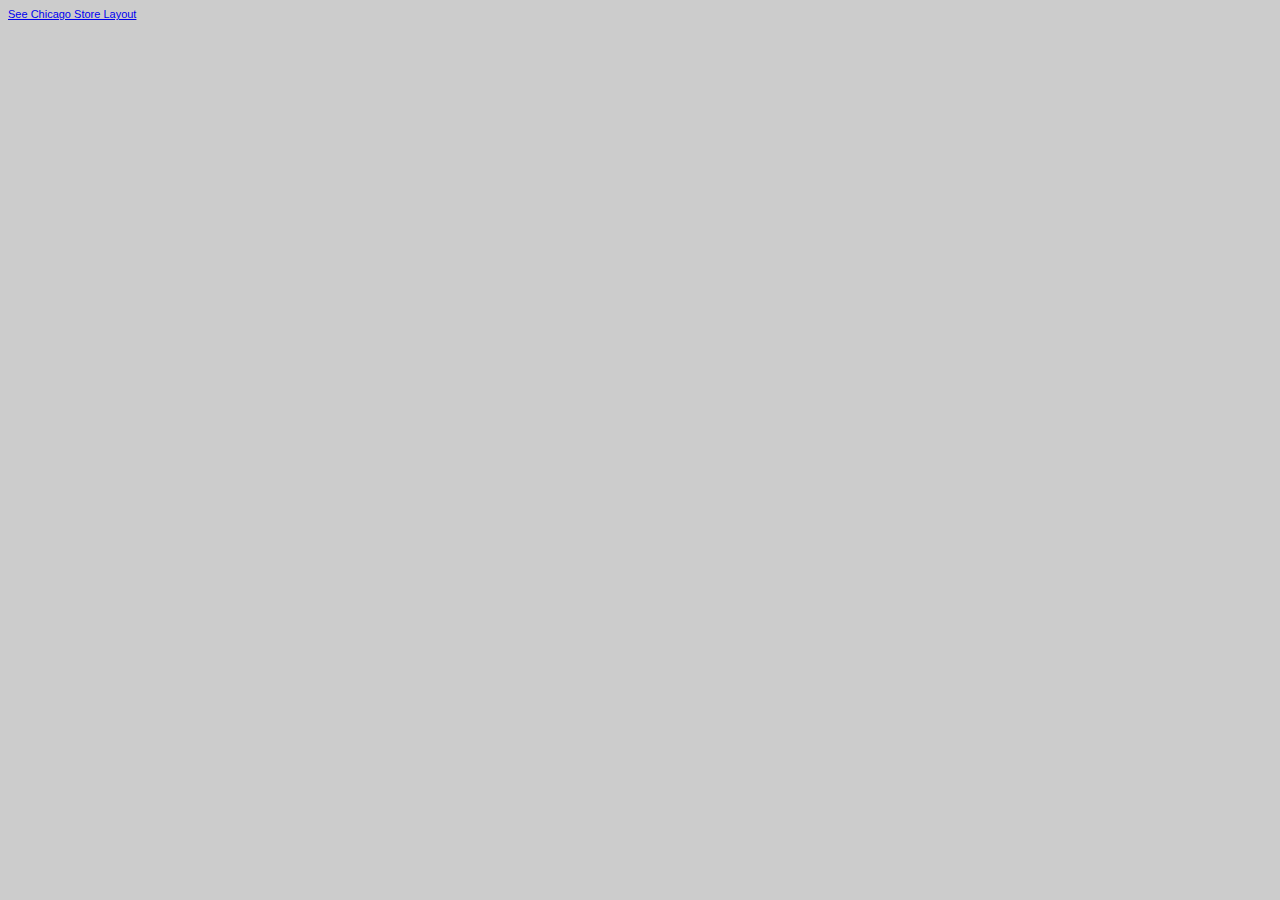
<file: d3/index.html>
<!DOCTYPE html>
<html lang="en">

<head>
  <meta charset="utf-8">
  <script src="http://d3js.org/d3.v3.min.js"></script>
  <link rel="stylesheet" href="css/index.css">
  <a href="https://vivekraja07.github.io/store_efficiency/"> See Chicago Store Layout</a>

</head>

<body>
  
  <script type="text/javascript">
  
    //Width and height of map
    var width = 960;
    var height = 500;

    // D3 Projection
    var projection = d3.geo.albersUsa()
      .translate([width / 2, height / 2])    // translate to center of screen
      .scale([1000]);  // scale things down so see entire US

    // Define path generator
    var path = d3.geo.path()    // path generator that will convert GeoJSON to SVG paths
      .projection(projection);  // tell path generator to use albersUsa projection


    // Define linear scale for output
    var color = d3.scale.linear()
      .range(["rgb(213,222,217)", "rgb(69,173,168)", "#22593b", "rgb(217,91,67)"]);

    //Create SVG element and append map to the SVG
    var svg = d3.select("body")
      .append("svg")
      .attr("id", "map")
      .attr("width", width)
      .attr("height", height);

    // Append Div for tooltip to SVG
    var div = d3.select("body")
      .append("div")
      .attr("class", "tooltip")
      .style("opacity", 0);

    // Load in my states data!
    d3.csv("stateslived.csv", function (data) {
      color.domain([0, 1, 2, 3]); // setting the range of the input data
      // Load GeoJSON data and merge with states data
      d3.json("us-states.json", function (json) {
        // Loop through each state data value in the .csv file
        for (var i = 0; i < data.length; i++) {
          // Grab State Name
          var dataState = data[i].state;
          // Grab data value
          var dataValue = data[i].visited;
          // Find the corresponding state inside the GeoJSON
          for (var j = 0; j < json.features.length; j++) {
            var jsonState = json.features[j].properties.name;
            if (dataState == jsonState) {
              // Copy the data value into the JSON
              json.features[j].properties.visited = dataValue;
              // Stop looking through the JSON
              break;
            }
          }
        }

        // Bind the data to the SVG and create one path per GeoJSON feature
        svg.selectAll("path")
          .data(json.features)
          .enter()
          .append("path")
          .attr("d", path)
          .style("stroke", "#fff")
          .style("stroke-width", "2")
          .style("fill", function (d) {
            // Get data value
            var value = d.properties.visited;
            if (value) {
              //If value exists…
              return color(value);
            } else {
              //If value is undefined…
              return "rgb(213,222,217)";
            }
          });

        // Map the cities I have lived in!
        d3.csv("csv/cities_8.csv", function (data) {
          svg.selectAll("circle")
            .data(data)
            .enter()
            .append("a")
            .attr('href', "https://vivekraja07.github.io/store_efficiency/")
            .append("circle")
            .attr("cx", function (d) {
              return projection([d.lon, d.lat])[0];
            })
            .attr("cy", function (d) {
              return projection([d.lon, d.lat])[1];
            })
            .style("fill", "rgb(217,91,67)")
            .style("opacity", 0.85)
            // Modification of custom tooltip code provided by Malcolm Maclean, "D3 Tips and Tricks"
            // http://www.d3noob.org/2013/01/adding-tooltips-to-d3js-graph.html
            .on("mousemove", function (d) {
              div.transition()
                .duration(200)
                .style("opacity", .9);
              div.text(d.city)
                .style("left", (d3.event.pageX) + "px")
                .style("top", (d3.event.pageY) + "px");
            })
            .on("mouseover", function (d) {
              // div;
              console.log(d.city)
              if (d.city != "New York City") {
                getCiti(d.city.split(' ').join(''), d.city);
              } else {
                var resp = getCity('NewYork');
                getCiti('NewYork', 'New York City');
              }
            })
            // fade out tooltip on mouse out
            .on("mouseout", function (d) {
              div.transition()
                .duration(500)
                .style("opacity", 0)
            })
            .on("mouseclick", function (d) {
              return "https://vivekraja07.github.io/store_efficiency/";
            })
            .attr("r", 1)
            .transition().duration(2000)
            .attr("r", function (d) {
              return Math.sqrt(d.transactions) * 5;
            });
        });

        function drawRoutes(lineData, interpolation) {
          var svgContainer = d3.select("#path");
          var lineFunction = d3.svg.line()
            .x(function (d) { return d.x; })
            .y(function (d) { return d.y; })
            .interpolate(interpolation);
          var lineGraph = svgContainer.append("path")
            .attr("d", lineFunction(lineData))
            .attr("stroke", "blue")
            .attr("stroke-width", 2)
            .attr("fill", "none");
        }

        var table = d3.select("body").append("table");

        d3.csv("./csv/tabledata.csv", function (error, data) {
          if (error) throw error;

          var sortAscending = true;

          table.style("opacity", 0);
          var titles = d3.keys(data[0]);
          var headers = table.append('thead').append('tr')
            .selectAll('th')
            .data(titles).enter()
            .append('th')
            .text(function (d) {
              return d;
            })
            .on('click', function (d) {
              headers.attr('class', 'header');

              if (sortAscending) {
                rows.sort(function (a, b) { return b[d] < a[d]; });
                sortAscending = false;
                this.className = 'aes';
              } else {
                rows.sort(function (a, b) { return b[d] > a[d]; });
                sortAscending = true;
                this.className = 'des';
              }

            });

          var rows = table.append('tbody').selectAll('tr')
            .data(data).enter().append('tr');
          rows.selectAll('td')
            .data(function (d) {
              return titles.map(function (k) {
                return { 'value': d[k], 'name': k };
              });
            }).enter()
            .append('td')
            .attr('data-th', function (d) {
              return d.name;
            })
            .text(function (d) {
              return d.value;
            });
        });

        // Map the cities I have lived in!
        d3.csv("csv/warehouse.csv", function (data) {
          svg.selectAll("rect#warehouse")
            .data(data)
            .enter()
            .append("rect")
            .attr("x", function (d) {
              return d.x;
            })
            .attr("y", function (d) {
              return d.y;
            })
            .style("fill", "rgb(0,0,0)")
            .style("opacity", 0.85)
            // Modification of custom tooltip code provided by Malcolm Maclean, "D3 Tips and Tricks"
            // http://www.d3noob.org/2013/01/adding-tooltips-to-d3js-graph.html
            .on("mouseover", function (d) {
              table.transition().duration(800).style("opacity", 100);
              div.transition()
                .duration(200)
                .style("opacity", .9);
              div.text(d.city)
                .style("left", (d.x) + "px")
                .style("top", (d.y) + "px");
              div.append("svg")
                .attr("width", 750)
                .attr("height", 450)
                .attr("id", "path")
                .attr("transform", "translate(-400, -250)");
              //topeka -> cali -> oregon
              drawRoutes([{ "x": 397, "y": 246 }, { "x": 282, "y": 225 },
              { "x": 170, "y": 321 }, { "x": 95, "y": 320 },
              { "x": 84, "y": 295 }, { "x": 48, "y": 219 },
              { "x": 80, "y": 80 }], "linear");
              //topeka -> NYC
              drawRoutes([{ "x": 397, "y": 246 }, { "x": 510, "y": 185 },
              { "x": 686, "y": 180 },], "cardinal");
              //topeka -> texas -> NYC
              drawRoutes([{ "x": 397, "y": 246 }, { "x": 390, "y": 357 },
              { "x": 415, "y": 405 }, { "x": 510, "y": 355 },
              { "x": 686, "y": 180 }], "cardinal");
              //texas -> texas
              drawRoutes([{ "x": 390, "y": 357 }, { "x": 374, "y": 396 },
              { "x": 363, "y": 412 }], "linear");
              // Chicago -> North Dakota
              drawRoutes([{ "x": 510, "y": 185 }, { "x": 450, "y": 125 }, { "x": 392, "y": 106 }], "cardinal");
              // Chicago -> Indianapolis
              drawRoutes([{ "x": 510, "y": 185 }, { "x": 533, "y": 224 }], "linear");
              // Birmingham -> jacksonville
              drawRoutes([{ "x": 534, "y": 333 }, { "x": 617, "y": 380 }], "linear");
            })
            // fade out tooltip on mouse out
            .on("mouseout", function (d) {
              div.transition()
                .duration(500)
                .style("opacity", 0)
              table.style("opacity", 0);
              table.transition().duration(800).style("opacity", 0);
            })
            .attr("transform", "rotate(45 485 237)")
            .attr("width", 1)
            .transition().duration(1000)
            .attr("width", function (d) {
              return d.size;
            })
            .attr("height", 1)
            .transition().duration(1000)
            .attr("height", function (d) {
              return d.size;
            });
        });
      });
    });

    // Donut D3 JS
    var pie_svg = d3.select("body")
      .append("svg")
      .attr("id", "pie")
      .attr("width", 800)
      .attr("height", 500)
      .append("g")

    pie_svg.append("g")
      .attr("class", "slices");
    pie_svg.append("g")
      .attr("class", "labels");
    pie_svg.append("g")
      .attr("class", "lines");
    pie_svg.append("text")
      .attr("class", "city_name")
      .attr("text-anchor", "middle")
      .attr("font-size", "36")
      .attr("y", "-30");
    pie_svg.append("text")
      .attr("class", "total_trans")
      .attr("text-anchor", "middle")
      .attr("font-size", "16")
      .attr("y", "10");
    pie_svg.append("text")
      .attr("class", "total_rev")
      .attr("text-anchor", "middle")
      .attr("font-size", "16")
      .attr("y", "50");

    var width = 700,
      height = 500,
      radius = Math.min(width, height) / 2;

    var pie = d3.layout.pie()
      .sort(null)
      .value(function (d) {
        return d.value;
      });

    var arc = d3.svg.arc()
      .outerRadius(radius * 0.7)
      .innerRadius(radius * 0.5);

    var outerArc = d3.svg.arc()
      .innerRadius(radius * 0.9)
      .outerRadius(radius * 0.8);

    pie_svg.attr("transform", "translate(" + width / 2 + "," + height / 2 + ")");

    var key = function (d) { return d.data.label; };

    var color_pie = d3.scale.ordinal()
      .domain(["Frozen", "Health", "Grains", "Fruits & Veggies", "Alcohol", "Foreign",
        "Beverages", "Pet Food", "Pasta & Rice", "Toiletries", "Meats", "Condiments",
        "Breakfast", "Canned Foods", "Dairy", "Cleaning Supplies", "Baby Food",
        "Snacks", "Deli", "Misc"])
      .range(["#7DDF64", "#0dc453", "#719977", "#22593b", "#0dc453", "#d0743c"]);

    function randomData() {
      var labels = color_pie.domain();
      return labels.map(function (label) {
        return { label: label, value: Math.random() }
      });
    }

    data = [{ "label": "Frozen", "value": 0.020216550657385923 }, { "label": "Health", "value": 0.00040216550657385926 }, { "label": "Grains", "value": 0.008909512761020881 }, { "label": "Fruits & Veggies", "value": 0.0002165506573859242 }, { "label": "Alcohol", "value": 0.0008043310131477185 }, { "label": "Foreign", "value": 0.0017633410672853829 }, { "label": "Beverages", "value": 0.019767981438515082 }, { "label": "Pet Food", "value": 0.0009126063418406806 }, { "label": "Pasta & Rice", "value": 0.0059396751740139215 }, { "label": "Toiletries", "value": 0.004331013147718484 }, { "label": "Meats", "value": 0.004207269914926527 }, { "label": "Condiments", "value": 0.01491105955143078 }, { "label": "Breakfast", "value": 0.005491105955143078 }, { "label": "Canned Foods", "value": 0.009636504253673628 }, { "label": "Dairy", "value": 0.04202629543696829 }, { "label": "Cleaning Supplies", "value": 0.004748646558391338 }, { "label": "Baby Food", "value": 0.004300077339520495 }, { "label": "Snacks", "value": 0.023047177107501933 }, { "label": "Deli", "value": 0.010997679814385151 }]
    info = ["All Orders", "64650", "$411739.34"]
    change(data, info);

    function getCiti(city, city_name) {
      var info_var = "";
      var data_var = "";
      if (city === "Portland") {
        info_var = ["Portland", "1236", "$8265.42"]
        data_var = [{ "label": "Frozen", "value": 0.09951456310679611 }, { "label": "Health", "value": 0 }, { "label": "Grains", "value": 0.03559870550161812 }, { "label": "Fruits & Veggies", "value": 0 }, { "label": "Alcohol", "value": 0.0040453074433656954 }, { "label": "Foreign", "value": 0.0048543689320388345 }, { "label": "Beverages", "value": 0.09061488673139159 }, { "label": "Pet Food", "value": 0.0040453074433656954 }, { "label": "Pasta & Rice", "value": 0.02831715210355987 }, { "label": "Toiletries", "value": 0.01779935275080906 }, { "label": "Meats", "value": 0.021844660194174758 }, { "label": "Condiments", "value": 0.063915857605178 }, { "label": "Breakfast", "value": 0.016181229773462782 }, { "label": "Canned Foods", "value": 0.03640776699029126 }, { "label": "Dairy", "value": 0.1593851132686084 }, { "label": "Cleaning Supplies", "value": 0.01699029126213592 }, { "label": "Baby Food", "value": 0.025080906148867314 }, { "label": "Snacks", "value": 0.0970873786407767 }, { "label": "Deli", "value": 0.0412621359223301 }]
      } else if (city === "SanFrancisco") {
        info_var = ["San Francisco", "1651", "$11459.06"]
        data_var = data_var = [{ "label": "Frozen", "value": 0.08540278619018776 }, { "label": "Health", "value": 0.0018170805572380376 }, { "label": "Grains", "value": 0.03028467595396729 }, { "label": "Fruits & Veggies", "value": 0.0012113870381586917 }, { "label": "Alcohol", "value": 0.0036341611144760752 }, { "label": "Foreign", "value": 0.009691096305269533 }, { "label": "Beverages", "value": 0.07086614173228346 }, { "label": "Pet Food", "value": 0.0036341611144760752 }, { "label": "Pasta & Rice", "value": 0.028467595396729255 }, { "label": "Toiletries", "value": 0.016959418534221685 }, { "label": "Meats", "value": 0.013930950938824955 }, { "label": "Condiments", "value": 0.06359781950333132 }, { "label": "Breakfast", "value": 0.019382192610539067 }, { "label": "Canned Foods", "value": 0.03876438522107813 }, { "label": "Dairy", "value": 0.18655360387643852 }, { "label": "Cleaning Supplies", "value": 0.01877649909145972 }, { "label": "Baby Food", "value": 0.024227740763173834 }, { "label": "Snacks", "value": 0.09448818897637795 }, { "label": "Deli", "value": 0.05208964264082374 }]
      } else if (city === "SanJose") {
        info_var = ["San Jose", "1944", "$13514.0"]
        data_var = [{ "label": "Frozen", "value": 0.08024691358024691 }, { "label": "Health", "value": 0 }, { "label": "Grains", "value": 0.03909465020576132 }, { "label": "Fruits & Veggies", "value": 0.00051440329218107 }, { "label": "Alcohol", "value": 0.00205761316872428 }, { "label": "Foreign", "value": 0.0051440329218107 }, { "label": "Beverages", "value": 0.09362139917695474 }, { "label": "Pet Food", "value": 0.00257201646090535 }, { "label": "Pasta & Rice", "value": 0.023148148148148147 }, { "label": "Toiletries", "value": 0.01800411522633745 }, { "label": "Meats", "value": 0.016975308641975308 }, { "label": "Condiments", "value": 0.06584362139917696 }, { "label": "Breakfast", "value": 0.022119341563786008 }, { "label": "Canned Foods", "value": 0.042695473251028807 }, { "label": "Dairy", "value": 0.17026748971193414 }, { "label": "Cleaning Supplies", "value": 0.01954732510288066 }, { "label": "Baby Food", "value": 0.016975308641975308 }, { "label": "Snacks", "value": 0.10236625514403293 }, { "label": "Deli", "value": 0.04938271604938271 }]
      } else if (city === "LosAngeles") {
        info_var = ["Los Angeles", "6116", "$53283.48"]
        data_var = [{ "label": "Frozen", "value": 0.10840418574231524 }, { "label": "Health", "value": 0.002289077828646174 }, { "label": "Grains", "value": 0.04414650098103336 }, { "label": "Fruits & Veggies", "value": 0.0009810333551340746 }, { "label": "Alcohol", "value": 0.003760627861347286 }, { "label": "Foreign", "value": 0.007521255722694572 }, { "label": "Beverages", "value": 0.10170045781556573 }, { "label": "Pet Food", "value": 0.00474166121648136 }, { "label": "Pasta & Rice", "value": 0.031393067364290386 }, { "label": "Toiletries", "value": 0.02289077828646174 }, { "label": "Meats", "value": 0.019947678221059514 }, { "label": "Condiments", "value": 0.07553956834532374 }, { "label": "Breakfast", "value": 0.028613472858077176 }, { "label": "Canned Foods", "value": 0.05199476782210595 }, { "label": "Dairy", "value": 0.21778940483976456 }, { "label": "Cleaning Supplies", "value": 0.023871811641595814 }, { "label": "Baby Food", "value": 0.02485284499672989 }, { "label": "Snacks", "value": 0.118378024852845 }, { "label": "Deli", "value": 0.054774362328319164 }]
      } else if (city === "SanDiego") {
        info_var = ["San Diego", "2658", "$18962.84"]
        data_var = [{ "label": "Frozen", "value": 0.08841234010534237 }, { "label": "Health", "value": 0.0015048908954100827 }, { "label": "Grains", "value": 0.03235515425131678 }, { "label": "Fruits & Veggies", "value": 0.001128668171557562 }, { "label": "Alcohol", "value": 0.005267118133935289 }, { "label": "Foreign", "value": 0.006772009029345372 }, { "label": "Beverages", "value": 0.08201655379984951 }, { "label": "Pet Food", "value": 0.004138449962377728 }, { "label": "Pasta & Rice", "value": 0.02633559066967645 }, { "label": "Toiletries", "value": 0.020316027088036117 }, { "label": "Meats", "value": 0.010534236267870579 }, { "label": "Condiments", "value": 0.07336343115124154 }, { "label": "Breakfast", "value": 0.018434913468773514 }, { "label": "Canned Foods", "value": 0.04251316779533484 }, { "label": "Dairy", "value": 0.19789315274642588 }, { "label": "Cleaning Supplies", "value": 0.021068472535741158 }, { "label": "Baby Food", "value": 0.019187358916478554 }, { "label": "Snacks", "value": 0.09932279909706546 }, { "label": "Deli", "value": 0.045522949586155007 }]
      } else if (city === "Phoenix") {
        info_var = ["Phoenix", "2842", "$20417.07"]
        data_var = [{ "label": "Frozen", "value": 0.09007741027445461 }, { "label": "Health", "value": 0.0017593244194229415 }, { "label": "Grains", "value": 0.036593947923997186 }, { "label": "Fruits & Veggies", "value": 0.0014074595355383533 }, { "label": "Alcohol", "value": 0.0024630541871921183 }, { "label": "Foreign", "value": 0.007037297677691766 }, { "label": "Beverages", "value": 0.07670654468684025 }, { "label": "Pet Food", "value": 0.0028149190710767065 }, { "label": "Pasta & Rice", "value": 0.02498240675580577 }, { "label": "Toiletries", "value": 0.015833919774806474 }, { "label": "Meats", "value": 0.017593244194229415 }, { "label": "Condiments", "value": 0.06861365235749473 }, { "label": "Breakfast", "value": 0.02076002814919071 }, { "label": "Canned Foods", "value": 0.04257565095003519 }, { "label": "Dairy", "value": 0.1928219563687544 }, { "label": "Cleaning Supplies", "value": 0.017945109078114006 }, { "label": "Baby Food", "value": 0.021815622800844477 }, { "label": "Snacks", "value": 0.10661505981703026 }, { "label": "Deli", "value": 0.04609429978888107 }]
      } else if (city === "Denver") {
        info_var = ["Denver", "1273", "$8560.59"]
        data_var = [{ "label": "Frozen", "value": 0.08562450903377848 }, { "label": "Health", "value": 0.002356637863315004 }, { "label": "Grains", "value": 0.022780832678711706 }, { "label": "Fruits & Veggies", "value": 0.0007855459544383347 }, { "label": "Alcohol", "value": 0.002356637863315004 }, { "label": "Foreign", "value": 0.007069913589945012 }, { "label": "Beverages", "value": 0.07541241162608013 }, { "label": "Pet Food", "value": 0.004713275726630008 }, { "label": "Pasta & Rice", "value": 0.024351924587588374 }, { "label": "Toiletries", "value": 0.015710919088766692 }, { "label": "Meats", "value": 0.016496465043205028 }, { "label": "Condiments", "value": 0.06755695208169678 }, { "label": "Breakfast", "value": 0.019638648860958365 }, { "label": "Canned Foods", "value": 0.04241948153967007 }, { "label": "Dairy", "value": 0.18303220738413198 }, { "label": "Cleaning Supplies", "value": 0.019638648860958365 }, { "label": "Baby Food", "value": 0.02199528672427337 }, { "label": "Snacks", "value": 0.09819324430479183 }, { "label": "Deli", "value": 0.04399057344854674 }]
      } else if (city === "SanAntonio") {
        info_var = ["San Antonio", "2638", "$18856.31"]
        data_var = [{ "label": "Frozen", "value": 0.09287338893100834 }, { "label": "Health", "value": 0.0011372251705837756 }, { "label": "Grains", "value": 0.0401819560272934 }, { "label": "Fruits & Veggies", "value": 0.000758150113722517 }, { "label": "Alcohol", "value": 0.004548900682335102 }, { "label": "Foreign", "value": 0.00796057619408643 }, { "label": "Beverages", "value": 0.08377558756633814 }, { "label": "Pet Food", "value": 0.003411675511751327 }, { "label": "Pasta & Rice", "value": 0.029188779378316907 }, { "label": "Toiletries", "value": 0.018953752843062926 }, { "label": "Meats", "value": 0.016679302501895376 }, { "label": "Condiments", "value": 0.06254738438210766 }, { "label": "Breakfast", "value": 0.022744503411675512 }, { "label": "Canned Foods", "value": 0.04359363153904473 }, { "label": "Dairy", "value": 0.19901440485216074 }, { "label": "Cleaning Supplies", "value": 0.019332827899924184 }, { "label": "Baby Food", "value": 0.017058377558756634 }, { "label": "Snacks", "value": 0.10348749052312357 }, { "label": "Deli", "value": 0.04056103108415466 }]
      } else if (city === "Austin") {
        info_var = ["Austin", "1681", "$11609.52"]
        data_var = [{ "label": "Frozen", "value": 0.08387864366448543 }, { "label": "Health", "value": 0.001784651992861392 }, { "label": "Grains", "value": 0.030339083878643664 }, { "label": "Fruits & Veggies", "value": 0.001189767995240928 }, { "label": "Alcohol", "value": 0.001189767995240928 }, { "label": "Foreign", "value": 0.007733491969066032 }, { "label": "Beverages", "value": 0.07733491969066032 }, { "label": "Pet Food", "value": 0.004759071980963712 }, { "label": "Pasta & Rice", "value": 0.020226055919095775 }, { "label": "Toiletries", "value": 0.017251635930993457 }, { "label": "Meats", "value": 0.013682331945270671 }, { "label": "Condiments", "value": 0.057108863771564544 }, { "label": "Breakfast", "value": 0.016061867935752528 }, { "label": "Canned Foods", "value": 0.044616299821534804 }, { "label": "Dairy", "value": 0.19214753123140987 }, { "label": "Cleaning Supplies", "value": 0.021415823914336704 }, { "label": "Baby Food", "value": 0.026174895895300417 }, { "label": "Snacks", "value": 0.09637120761451518 }, { "label": "Deli", "value": 0.04818560380725759 }]
      } else if (city === "Houston") {
        info_var = ["Houston", "3854", "$29648.94"]
        data_var = [{ "label": "Frozen", "value": 0.09704203425012974 }, { "label": "Health", "value": 0.0020757654385054488 }, { "label": "Grains", "value": 0.03814218993253762 }, { "label": "Fruits & Veggies", "value": 0.0010378827192527244 }, { "label": "Alcohol", "value": 0.00233523611831863 }, { "label": "Foreign", "value": 0.006746237675142709 }, { "label": "Beverages", "value": 0.09989621172807472 }, { "label": "Pet Food", "value": 0.004929942916450441 }, { "label": "Pasta & Rice", "value": 0.026725480020757655 }, { "label": "Toiletries", "value": 0.01816294758692268 }, { "label": "Meats", "value": 0.015308770108977686 }, { "label": "Condiments", "value": 0.062272963155163466 }, { "label": "Breakfast", "value": 0.02542812662169175 }, { "label": "Canned Foods", "value": 0.04644525168655942 }, { "label": "Dairy", "value": 0.20653866113129216 }, { "label": "Cleaning Supplies", "value": 0.022833419823559936 }, { "label": "Baby Food", "value": 0.021795537104307212 }, { "label": "Snacks", "value": 0.11079398028022834 }, { "label": "Deli", "value": 0.0425531914893617 }]

      } else if (city === "Dallas") {
        info_var = ["Dallas", "2370", "$16960.97"]
        data_var = [{ "label": "Frozen", "value": 0.08270042194092828 }, { "label": "Health", "value": 0.002109704641350211 }, { "label": "Grains", "value": 0.029957805907172997 }, { "label": "Fruits & Veggies", "value": 0.0012658227848101266 }, { "label": "Alcohol", "value": 0.0037974683544303796 }, { "label": "Foreign", "value": 0.004219409282700422 }, { "label": "Beverages", "value": 0.08945147679324894 }, { "label": "Pet Food", "value": 0.006329113924050633 }, { "label": "Pasta & Rice", "value": 0.02109704641350211 }, { "label": "Toiletries", "value": 0.0189873417721519 }, { "label": "Meats", "value": 0.016033755274261603 }, { "label": "Condiments", "value": 0.06962025316455696 }, { "label": "Breakfast", "value": 0.027848101265822784 }, { "label": "Canned Foods", "value": 0.039240506329113925 }, { "label": "Dairy", "value": 0.19873417721518988 }, { "label": "Cleaning Supplies", "value": 0.02278481012658228 }, { "label": "Baby Food", "value": 0.017721518987341773 }, { "label": "Snacks", "value": 0.10717299578059072 }, { "label": "Deli", "value": 0.043037974683544304 }]

      } else if (city === "Birmingham") {
        info_var = ["Birmingham", "551", "$3568.21"]
        data_var = [{ "label": "Frozen", "value": 0.09800362976406533 }, { "label": "Health", "value": 0.003629764065335753 }, { "label": "Grains", "value": 0.041742286751361164 }, { "label": "Fruits & Veggies", "value": 0 }, { "label": "Alcohol", "value": 0.0054446460980036296 }, { "label": "Foreign", "value": 0.009074410163339383 }, { "label": "Beverages", "value": 0.0925589836660617 }, { "label": "Pet Food", "value": 0.009074410163339383 }, { "label": "Pasta & Rice", "value": 0.021778584392014518 }, { "label": "Toiletries", "value": 0.010889292196007259 }, { "label": "Meats", "value": 0.019963702359346643 }, { "label": "Condiments", "value": 0.0544464609800363 }, { "label": "Breakfast", "value": 0.012704174228675136 }, { "label": "Canned Foods", "value": 0.030852994555353903 }, { "label": "Dairy", "value": 0.16878402903811252 }, { "label": "Cleaning Supplies", "value": 0.021778584392014518 }, { "label": "Baby Food", "value": 0.014519056261343012 }, { "label": "Snacks", "value": 0.09800362976406533 }, { "label": "Deli", "value": 0.041742286751361164 }]

      } else if (city === "Jacksonville") {
        info_var = ["Jacksonville", "1666", "$11397.85"]
        data_var = [{ "label": "Frozen", "value": 0.09603841536614646 }, { "label": "Health", "value": 0.003601440576230492 }, { "label": "Grains", "value": 0.03481392557022809 }, { "label": "Fruits & Veggies", "value": 0.0012004801920768306 }, { "label": "Alcohol", "value": 0.003001200480192077 }, { "label": "Foreign", "value": 0.005402160864345739 }, { "label": "Beverages", "value": 0.08703481392557023 }, { "label": "Pet Food", "value": 0.006002400960384154 }, { "label": "Pasta & Rice", "value": 0.027611044417767107 }, { "label": "Toiletries", "value": 0.01680672268907563 }, { "label": "Meats", "value": 0.013205282112845138 }, { "label": "Condiments", "value": 0.05702280912364946 }, { "label": "Breakfast", "value": 0.022809123649459785 }, { "label": "Canned Foods", "value": 0.03481392557022809 }, { "label": "Dairy", "value": 0.19567827130852342 }, { "label": "Cleaning Supplies", "value": 0.018607442977190875 }, { "label": "Baby Food", "value": 0.02220888355342137 }, { "label": "Snacks", "value": 0.08703481392557023 }, { "label": "Deli", "value": 0.04561824729891957 }]

      } else if (city === "Philadelphia") {
        info_var = ["Philadelphia", "2926", "$21053.64"]
        data_var = [{ "label": "Frozen", "value": 0.08509911141490088 }, { "label": "Health", "value": 0.002050580997949419 }, { "label": "Grains", "value": 0.03315105946684894 }, { "label": "Fruits & Veggies", "value": 0.0017088174982911825 }, { "label": "Alcohol", "value": 0.003417634996582365 }, { "label": "Foreign", "value": 0.006151742993848257 }, { "label": "Beverages", "value": 0.08817498291182502 }, { "label": "Pet Food", "value": 0.0030758714969241286 }, { "label": "Pasta & Rice", "value": 0.028024606971975393 }, { "label": "Toiletries", "value": 0.018113465481886533 }, { "label": "Meats", "value": 0.017429938482570063 }, { "label": "Condiments", "value": 0.0645933014354067 }, { "label": "Breakfast", "value": 0.020847573479152427 }, { "label": "Canned Foods", "value": 0.0430622009569378 }, { "label": "Dairy", "value": 0.19651401230348597 }, { "label": "Cleaning Supplies", "value": 0.019822282980177717 }, { "label": "Baby Food", "value": 0.020164046479835954 }, { "label": "Snacks", "value": 0.09569377990430622 }, { "label": "Deli", "value": 0.04818865345181134 }]

      } else if (city === "NewYorkCity") {
        info_var = ["New York City", "9996", "$114575.95"]
        data_var = [{ "label": "Frozen", "value": 0.13075230092036816 }, { "label": "Health", "value": 0.0026010404161664665 }, { "label": "Grains", "value": 0.057623049219687875 }, { "label": "Fruits & Veggies", "value": 0.0014005602240896359 }, { "label": "Alcohol", "value": 0.005202080832332933 }, { "label": "Foreign", "value": 0.011404561824729893 }, { "label": "Beverages", "value": 0.12785114045618248 }, { "label": "Pet Food", "value": 0.005902360944377751 }, { "label": "Pasta & Rice", "value": 0.03841536614645858 }, { "label": "Toiletries", "value": 0.028011204481792718 }, { "label": "Meats", "value": 0.027210884353741496 }, { "label": "Condiments", "value": 0.09643857543017206 }, { "label": "Breakfast", "value": 0.03551420568227291 }, { "label": "Canned Foods", "value": 0.062324929971988796 }, { "label": "Dairy", "value": 0.2718087234893958 }, { "label": "Cleaning Supplies", "value": 0.030712284913965587 }, { "label": "Baby Food", "value": 0.02781112444977991 }, { "label": "Snacks", "value": 0.14905962384953983 }, { "label": "Deli", "value": 0.07112845138055222 }]
      } else if (city === "Indianapolis") {
        info_var = ["Indianapolis", "1522", "$10935.37"]
        data_var = [{ "label": "Frozen", "value": 0.06964520367936924 }, { "label": "Health", "value": 0.0019710906701708277 }, { "label": "Grains", "value": 0.03876478318002628 }, { "label": "Fruits & Veggies", "value": 0 }, { "label": "Alcohol", "value": 0.001314060446780552 }, { "label": "Foreign", "value": 0.007227332457293035 }, { "label": "Beverages", "value": 0.08475689881734559 }, { "label": "Pet Food", "value": 0.002628120893561104 }, { "label": "Pasta & Rice", "value": 0.021681997371879105 }, { "label": "Toiletries", "value": 0.01576872536136662 }, { "label": "Meats", "value": 0.01576872536136662 }, { "label": "Condiments", "value": 0.0657030223390276 }, { "label": "Breakfast", "value": 0.02102496714848883 }, { "label": "Canned Foods", "value": 0.040735873850197106 }, { "label": "Dairy", "value": 0.18659658344283836 }, { "label": "Cleaning Supplies", "value": 0.01971090670170828 }, { "label": "Baby Food", "value": 0.01971090670170828 }, { "label": "Snacks", "value": 0.11038107752956636 }, { "label": "Deli", "value": 0.04993429697766097 }]

      } else if (city === "Chicago") {
        info_var = ["Chicago", "4659", "$37050.49"]
        data_var = [{ "label": "Frozen", "value": 0.09851899549259498 }, { "label": "Health", "value": 0.002361021678471775 }, { "label": "Grains", "value": 0.0437862202189311 }, { "label": "Fruits & Veggies", "value": 0.0008585533376261 }, { "label": "Alcohol", "value": 0.0038634900193174502 }, { "label": "Foreign", "value": 0.007512341704228375 }, { "label": "Beverages", "value": 0.08950418544752092 }, { "label": "Pet Food", "value": 0.004936681691350075 }, { "label": "Pasta & Rice", "value": 0.0300493668169135 }, { "label": "Toiletries", "value": 0.016097875080489377 }, { "label": "Meats", "value": 0.0197467267654003 }, { "label": "Condiments", "value": 0.07190384202618588 }, { "label": "Breakfast", "value": 0.024683408456750374 }, { "label": "Canned Foods", "value": 0.046576518566215926 }, { "label": "Dairy", "value": 0.20798454603992272 }, { "label": "Cleaning Supplies", "value": 0.02189311010946555 }, { "label": "Baby Food", "value": 0.023395578450311226 }, { "label": "Snacks", "value": 0.11182657222579953 }, { "label": "Deli", "value": 0.051513200257566 }]
      } else if (city === "Fargo") {
        info_var = ["Fargo", "4659", "$37050.49"]
        data_var = [{ "label": "Frozen", "value": 0.09851899549259498 }, { "label": "Health", "value": 0.002361021678471775 }, { "label": "Grains", "value": 0.0437862202189311 }, { "label": "Fruits & Veggies", "value": 0.0008585533376261 }, { "label": "Alcohol", "value": 0.0038634900193174502 }, { "label": "Foreign", "value": 0.007512341704228375 }, { "label": "Beverages", "value": 0.08950418544752092 }, { "label": "Pet Food", "value": 0.004936681691350075 }, { "label": "Pasta & Rice", "value": 0.0300493668169135 }, { "label": "Toiletries", "value": 0.016097875080489377 }, { "label": "Meats", "value": 0.0197467267654003 }, { "label": "Condiments", "value": 0.07190384202618588 }, { "label": "Breakfast", "value": 0.024683408456750374 }, { "label": "Canned Foods", "value": 0.046576518566215926 }, { "label": "Dairy", "value": 0.20798454603992272 }, { "label": "Cleaning Supplies", "value": 0.02189311010946555 }, { "label": "Baby Food", "value": 0.023395578450311226 }, { "label": "Snacks", "value": 0.11182657222579953 }, { "label": "Deli", "value": 0.051513200257566 }]
      }

      change(data_var, info_var)
    }

    function change(data, info) {
        /* ------- PIE SLICES -------*/
        var slice = pie_svg.select(".slices").selectAll("path.slice")
          .data(pie(data), key);

        slice.enter()
          .insert("path")
          .style("fill", function (d) { return color_pie(d.data.label); })
          .attr("class", "slice");

        slice
          .on("mouseover", function (d) {
            var dept = d['data']['label'];
            if (info[0] == 'New York City')
              city = NewYork;
            else {
              city = info[0].split(' ').join('')
            }
            // getDeptInfo(info[0], dept);
          })
          .transition().duration(1000)
          .attrTween("d", function (d) {
            this._current = this._current || d;
            var interpolate = d3.interpolate(this._current, d);
            this._current = interpolate(0);
            return function (t) {
              return arc(interpolate(t));
            };
          })

        slice.exit()
          .remove();

        var title = pie_svg.select(".city_name")
          .text(info[0]);
        var trans = pie_svg.select(".total_trans")
          .text('Total Transactions: ' + info[1])
        var trans = pie_svg.select(".total_rev")
          .text('Total Revenue: ' + info[2])
        /* ------- TEXT LABELS -------*/

        var text = pie_svg.select(".labels").selectAll("text")
          .data(pie(data), key);

        text.enter()
          .append("text")
          .attr("dy", ".35em")
          .text(function (d) {
            return d.data.label;
          });

        function midAngle(d) {
          return d.startAngle + (d.endAngle - d.startAngle) / 2;
        }

        text.transition().duration(1000)
          .attrTween("transform", function (d) {
            this._current = this._current || d;
            var interpolate = d3.interpolate(this._current, d);
            this._current = interpolate(0);
            return function (t) {
              var d2 = interpolate(t);
              var pos = outerArc.centroid(d2);
              pos[0] = radius * (midAngle(d2) < Math.PI ? 1 : -1);
              return "translate(" + pos + ")";
            };
          })
          .styleTween("text-anchor", function (d) {
            this._current = this._current || d;
            var interpolate = d3.interpolate(this._current, d);
            this._current = interpolate(0);
            return function (t) {
              var d2 = interpolate(t);
              return midAngle(d2) < Math.PI ? "start" : "end";
            };
          });

        text.exit()
          .remove();

        /* ------- SLICE TO TEXT POLYLINES -------*/

        var polyline = pie_svg.select(".lines").selectAll("polyline")
          .data(pie(data), key);

        polyline.enter()
          .append("polyline");

        polyline.transition().duration(1000)
          .attrTween("points", function (d) {
            this._current = this._current || d;
            var interpolate = d3.interpolate(this._current, d);
            this._current = interpolate(0);
            return function (t) {
              var d2 = interpolate(t);
              var pos = outerArc.centroid(d2);
              pos[0] = radius * 0.95 * (midAngle(d2) < Math.PI ? 1 : -1);
              return [arc.centroid(d2), outerArc.centroid(d2), pos];
            };
          });

        polyline.exit()
          .remove();
      };



  </script>
</file>
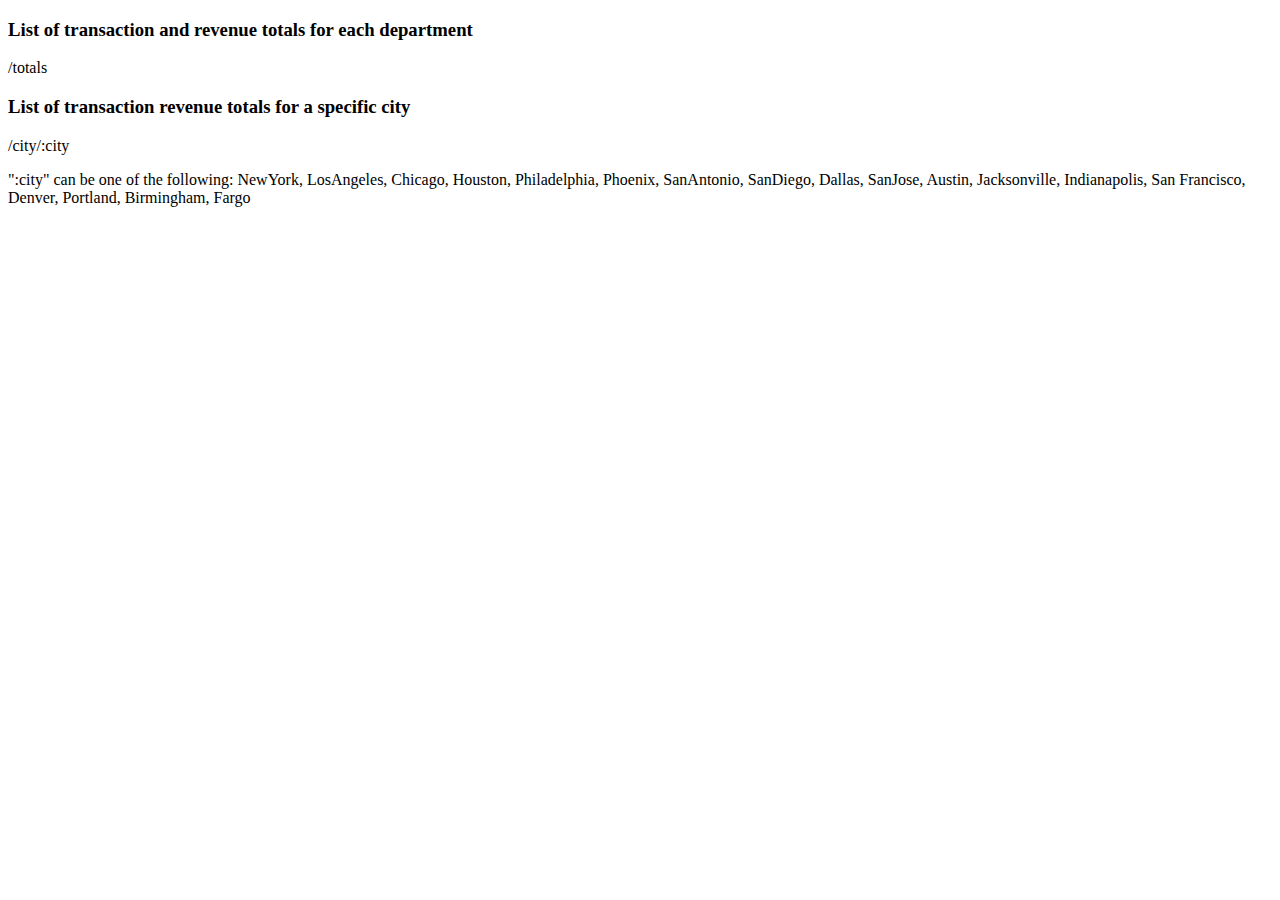
<file: api/templates/docs.html>
<!DOCTYPE html>
<html lang="en">
<head>
  <meta charset="UTF-8">
  <title>API Documentation</title>
</head>
<body>
  <div>
    <h3>List of transaction and revenue totals for each department</h3>
    <p>/totals</p>
  </div>
  <div>
    <h3>List of transaction revenue totals for a specific city</h3>
    <p>/city/:city</p>
    <p>":city" can be one of the following: NewYork, LosAngeles, Chicago,
    Houston, Philadelphia, Phoenix, SanAntonio, SanDiego, Dallas, SanJose,
    Austin, Jacksonville, Indianapolis, San Francisco, Denver, Portland,
    Birmingham, Fargo
    </p>
  </div>
</body>
</html>
</file>
<file: d3/css/index.css>
/* On mouse hover, lighten state color */
path:hover {
  fill-opacity: .7;
}

/* Style for Custom Tooltip */
div.tooltip {
  position: absolute;
  text-align: center;
  vertical-align: middle;
  width: 100px;
  height: 15px;
  padding: 10px;
  font: 12px sans-serif;
  background: white;
  border: 0px;
  border-radius: 8px;
  pointer-events: none;
}

/* Legend Font Style */
body {
  font: 11px sans-serif;
  background-color: #ccc;
}

svg#map {
  max-height: 100%;
  max-width: 55%
}

svg {
  z-index: 1;
}

svg#pie {
  max-height: 100%;
  max-width: 45%
}

div {
  height: 500px;
}

/* Legend Position Style */
.legend {
  position:absolute;
  left:800px;
  top:350px;
}

/*CSS for Pie Charts*/
path.slice{
  stroke-width:2px;
}

polyline{
  opacity: .3;
  stroke: black;
  stroke-width: 2px;
  fill: none;
}

/*Time line css*/

#slider3 {
  margin: 20px 0 10px 20px;
  width: 900px;
}

.d3-slider {
    position: relative;
    font-family: Verdana,Arial,sans-serif;
    font-size: 1.1em;
    border: 1px solid #aaaaaa;
    z-index: 2;
}

.d3-slider-horizontal {
    height: .8em;
}

.d3-slider-range {
  background:#2980b9;
  left:0px;
  right:0px;
  height: 0.8em;
  position: absolute;
}

.d3-slider-range-vertical {
  background:#2980b9;
  left:0px;
  right:0px;
  position: absolute;
  top:0;
}

.d3-slider-vertical {
    width: .8em;
    height: 100px;
}

.d3-slider-handle {
    position: absolute;
    width: 1.2em;
    height: 1.2em;
    border: 1px solid #d3d3d3;
    border-radius: 4px;
    background: #eee;
    background: linear-gradient(to bottom, #eee 0%, #ddd 100%);
    z-index: 3;
}

.d3-slider-handle:hover {
    border: 1px solid #999999;
}

.d3-slider-horizontal .d3-slider-handle {
    top: -.3em;
    margin-left: -.6em;
}

.d3-slider-axis {
    position: relative;
    z-index: 1;
}

.d3-slider-axis-bottom {
    top: .8em;
}

.d3-slider-axis-right {
    left: .8em;
}

.d3-slider-axis path {
    stroke-width: 0;
    fill: none;
}

.d3-slider-axis line {
    fill: none;
    stroke: #aaa;
    shape-rendering: crispEdges;
}

.d3-slider-axis text {
    font-size: 11px;
}

.d3-slider-vertical .d3-slider-handle {
    left: -.25em;
    margin-left: 0;
    margin-bottom: -.6em;
}

table { 
  width: 100%; 
  border-collapse: collapse; 
}
/* Zebra striping */
tr:nth-of-type(odd) { 
  background: #eee; 
}
th { 
  background: #333; 
  color: white; 
  font-weight: bold; 
  cursor: s-resize;
  background-repeat: no-repeat;
      background-position: 3% center;
}
td, th { 
  padding: 6px; 
  border: 1px solid #ccc; 
  text-align: left; 
}

th.des:after {
    content: "\21E9";
  }
  
  th.aes:after {
    content: "\21E7";
  }
</file>
